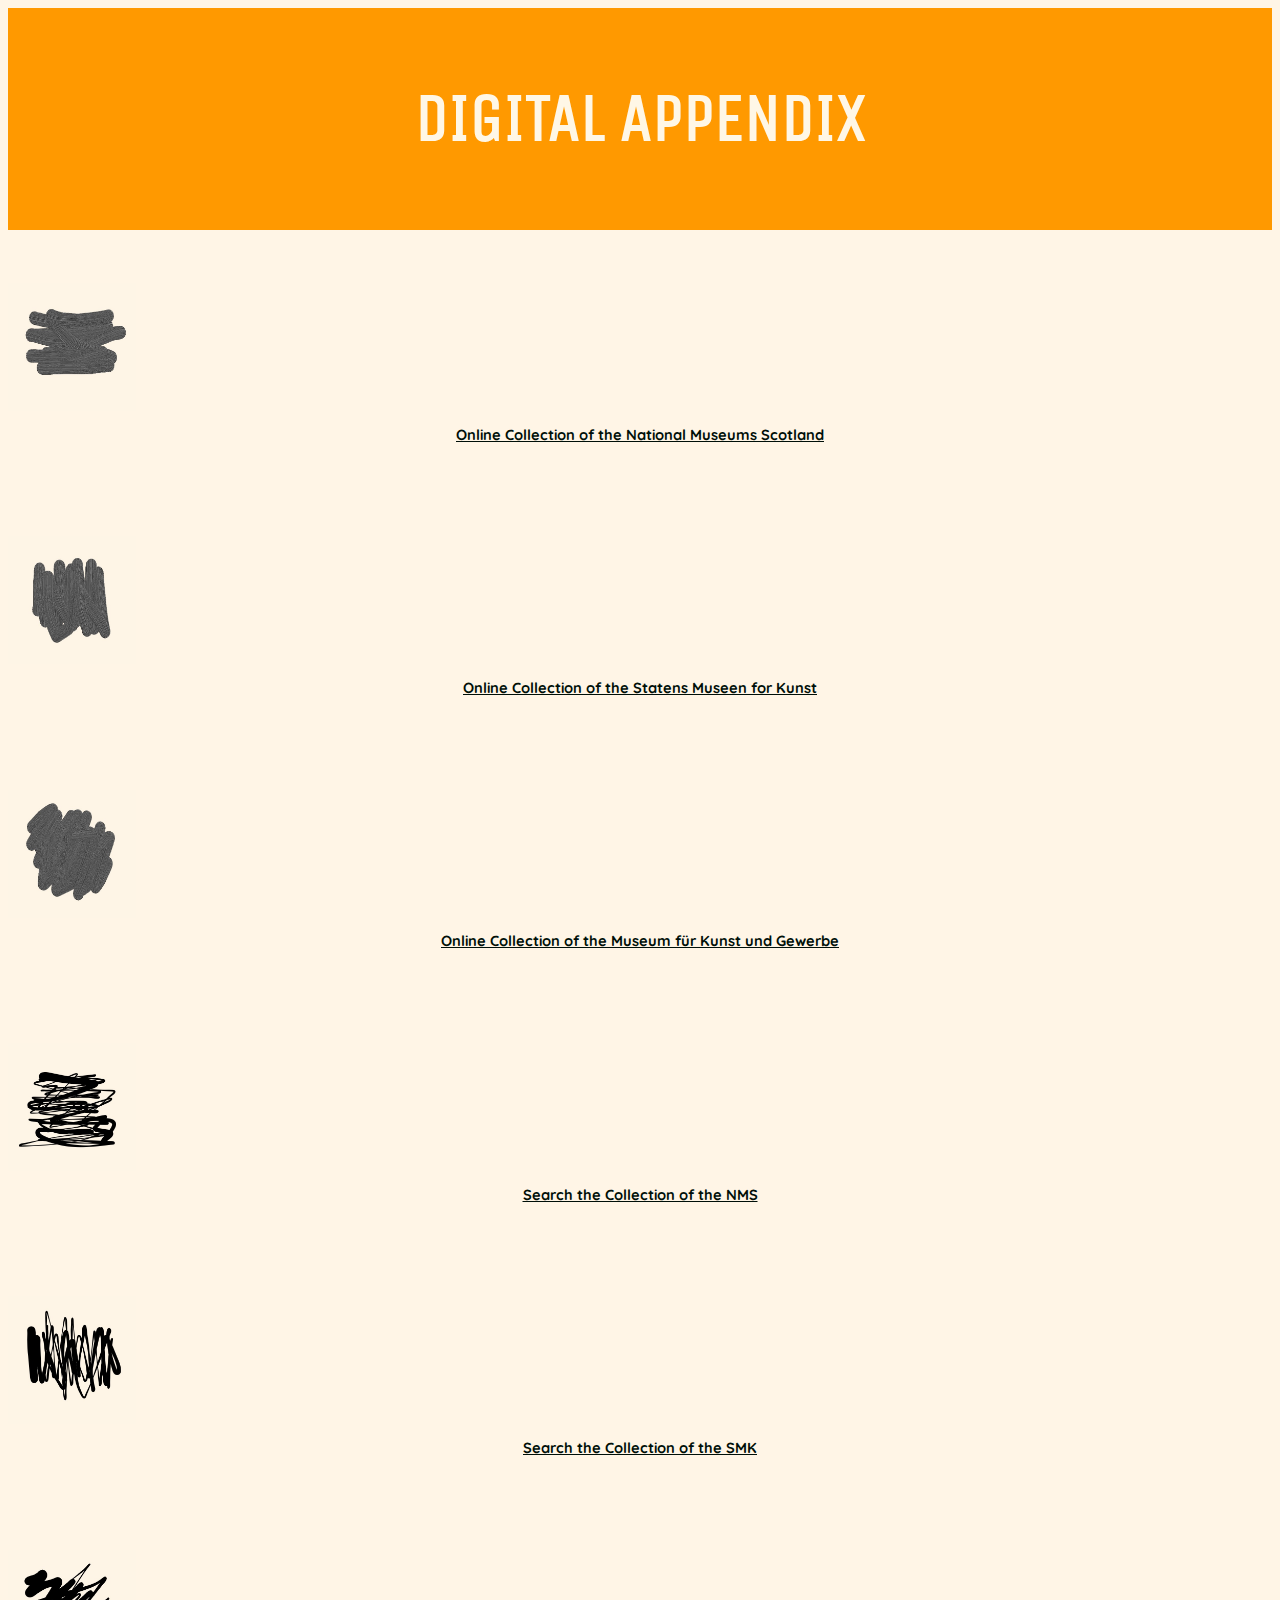
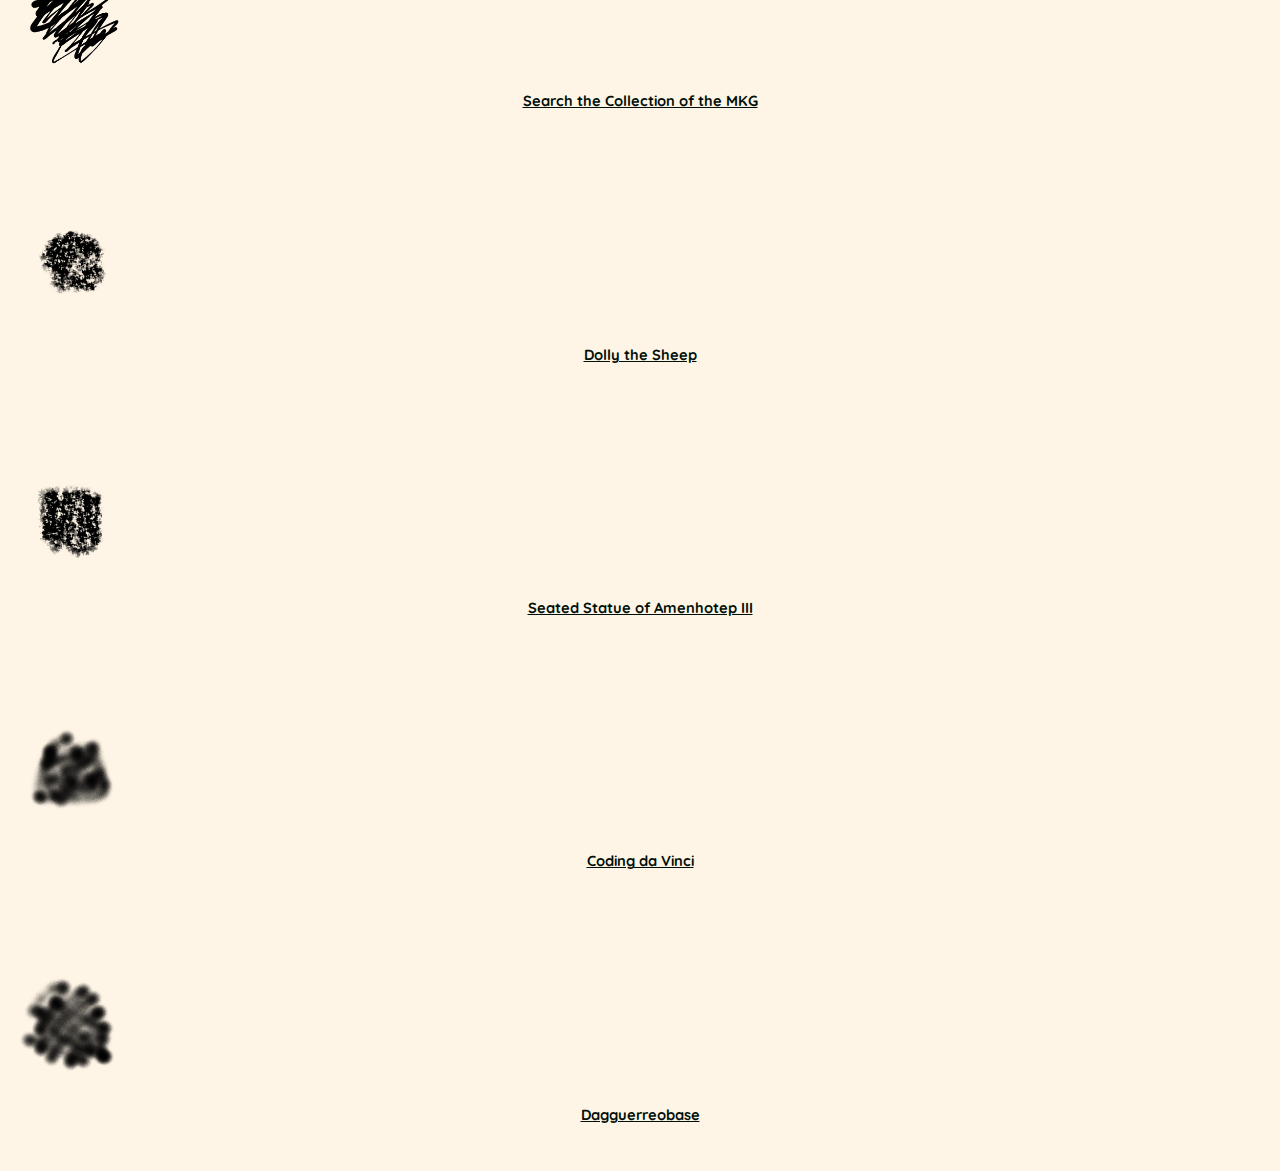
<file: index.html>
<!DOCTYPE html>

<html>
<head>
  <title>Appendix I</title>
  <meta name="viewport" content="width=device-width, initial-scale=1.0">
  <link rel="stylesheet" href="https://stackpath.bootstrapcdn.com/bootstrap/4.1.2/css/bootstrap.min.css" integrity="sha384-Smlep5jCw/wG7hdkwQ/Z5nLIefveQRIY9nfy6xoR1uRYBtpZgI6339F5dgvm/e9B" crossorigin="anonymous">
<link href="https://fonts.googleapis.com/css?family=Quicksand|Unica+One" rel="stylesheet">  
  <link href="style/appendix.css" rel="stylesheet">
  <script src="https://code.jquery.com/jquery-3.3.1.slim.min.js" integrity="sha384-q8i/X+965DzO0rT7abK41JStQIAqVgRVzpbzo5smXKp4YfRvH+8abtTE1Pi6jizo" crossorigin="anonymous"></script>
  <script src="https://stackpath.bootstrapcdn.com/bootstrap/4.1.2/js/bootstrap.min.js" integrity="sha384-o+RDsa0aLu++PJvFqy8fFScvbHFLtbvScb8AjopnFD+iEQ7wo/CG0xlczd+2O/em" crossorigin="anonymous"></script>
</head>

<body>
  <div class="jumbotron">
  <h2>DIGITAL APPENDIX</h2>
  </div>

 <div class="container">
   <div class="row">
     <div class="col-sm">
       <img src='style/Icons/blobII.jpg'style="width:128px;height:128px;" class="rounded mx-auto d-block">
       <h1><a href="https://www.nms.ac.uk/explore-our-collections/" target="_blank">Online Collection of the National Museums Scotland</a></h1>
     </div>
     <div class="col-sm">
       <img src='style/Icons/blobIV.jpg'style="width:128px;height:128px;" class="rounded mx-auto d-block">
       <h1><a href="https://www.smk.dk/en/list/highlights/" target="_blank">Online Collection of the Statens Museen for Kunst</a></h1>
     </div>
     <div class="col-sm">
       <img src='style/Icons/blobV.jpg'style="width:128px;height:128px;" class="rounded mx-auto d-block">
       <h1><a href="https://www.mkg-hamburg.de/en/collection.html" target="_blank">Online Collection of the Museum für Kunst und Gewerbe</a></h1>
     </div>
   </div>
   <div class="row">
     <div class="col-sm">
       <img src='style/Icons/blobX.jpg'style="width:128px;height:128px;" class="rounded mx-auto d-block">
       <h1><a href="https://www.nms.ac.uk/explore-our-collections/search-our-collections/" target="_blank">Search the Collection of the NMS</a></h1>
     </div>
     <div class="col-sm">
       <img src='style/Icons/blobIX.jpg'style="width:128px;height:128px;" class="rounded mx-auto d-block">
       <h1><a href="http://collection.smk.dk/#/en/" target="_blank">Search the Collection of the SMK</a></h1>
     </div>
     <div class="col-sm">
       <img src='style/Icons/blobVIII.jpg'style="width:128px;height:128px;" class="rounded mx-auto d-block">
       <h1><a href="http://sammlungonline.mkg-hamburg.de/en" target="_blank">Search the Collection of the MKG</a></h1>
     </div>
   </div>
   <div class="row">
     <div class="col-sm">
       <img src='style/Icons/blobI.jpg'style="width:128px;height:128px;" class="rounded mx-auto d-block">
       <h1><a href="https://www.nms.ac.uk/explore-our-collections/stories/natural-world/dolly-the-sheep/" target="_blank">Dolly the Sheep</a></h1>
     </div>
     <div class="col-sm">
       <img src='style/Icons/blobVI.jpg'style="width:128px;height:128px;" class="rounded mx-auto d-block">
       <h1><a href="https://sketchfab.com/models/53bbed1b8c034cb5ba4f719b5a98e771" target="_blank">Seated Statue of Amenhotep III</a></h1>
     </div>
   </div>
  <div class="row">
    <div class="col-sm">
      <img src='style/Icons/blobIII.jpg'style="width:128px;height:128px;" class="rounded mx-auto d-block">
      <h1><a href="https://codingdavinci.de/about/" target="_blank">Coding da Vinci</a></h1>
    </div>
    <div class="col-sm">
      <img src='style/Icons/blobVII.jpg'style="width:128px;height:128px;" class="rounded mx-auto d-block">
      <h1><a href="http://www.daguerreobase.org/en/about-daguerreobase" target="_blank">Dagguerreobase</a></h1>
   </div>
  </div>
</div>
</body>
</file>
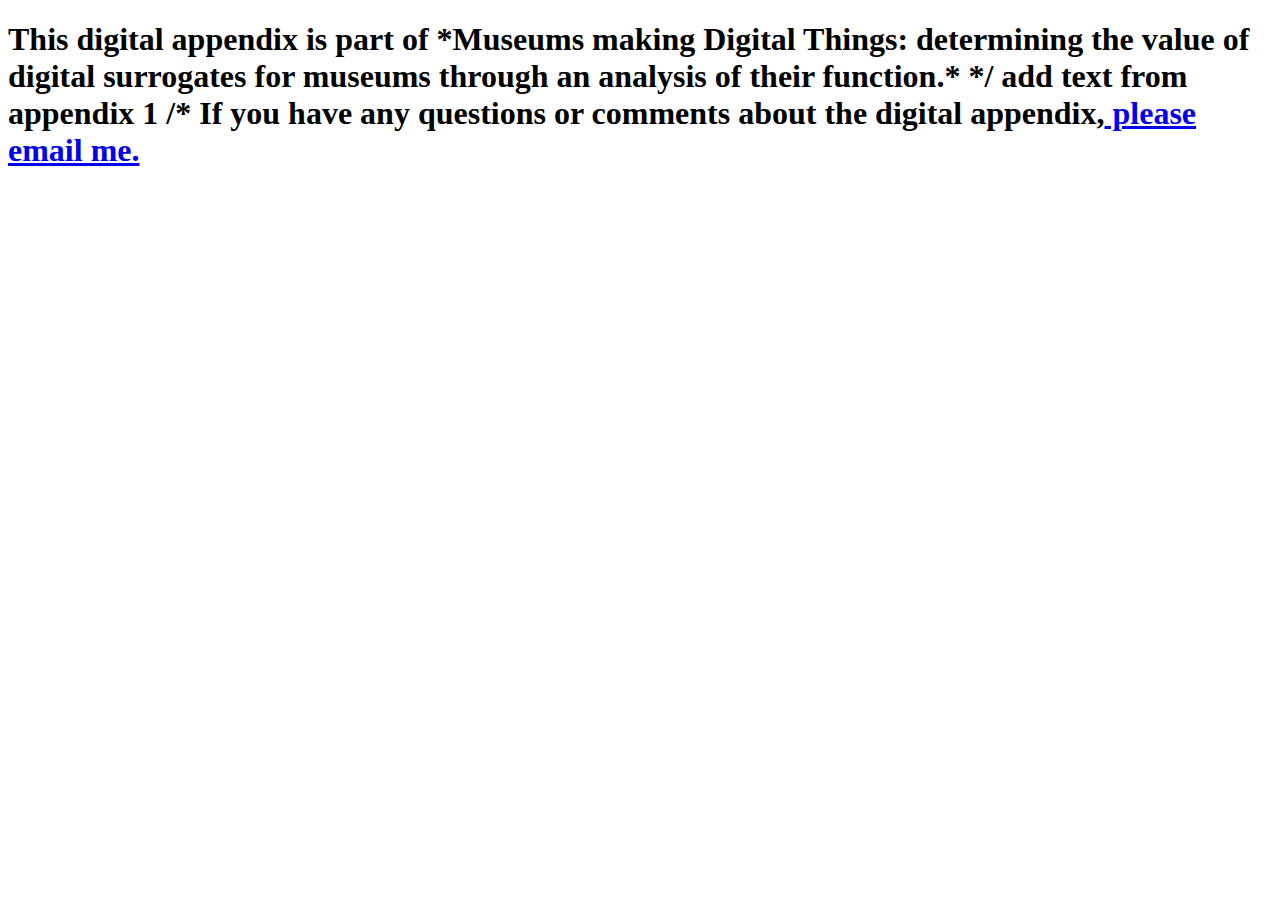
<file: about.html>
<!DOCTYPE html>

<head>
<title>Appendix I</title>

</head>

<body>
<h1> This digital appendix is part of
  *Museums making Digital Things:
  determining the value of digital surrogates for museums through an analysis of their function.*
  */ add text from appendix 1 /*

  If you have any questions or comments about the digital appendix,<a href="digitalappendix@gmail.com"> please email me.</a>
</body>
</file>
<file: style/appendix.css>
body {
  background-color: #fff5e6;
}

h1 {
  font-family: 'Quicksand', sans-serif;
  text-align: center;
  font-size: 11pt;
}

h2 {
  font-family: 'Unica One', cursive;
  font-size: 50pt;
  text-align: center;
  color: #fff7e6;
}

.jumbotron {
  background-color: #ff9900;
  padding: 1em;
}

.col-sm {
  height: 200px;
  padding-top: 40pt;
}

a:link {
  color: #000F08;
}

a:visited {
  color: #000F08;
}

.center {
    display: block;
    margin-left: auto;
    margin-right: auto;
    width: 50%;
}
</file>
